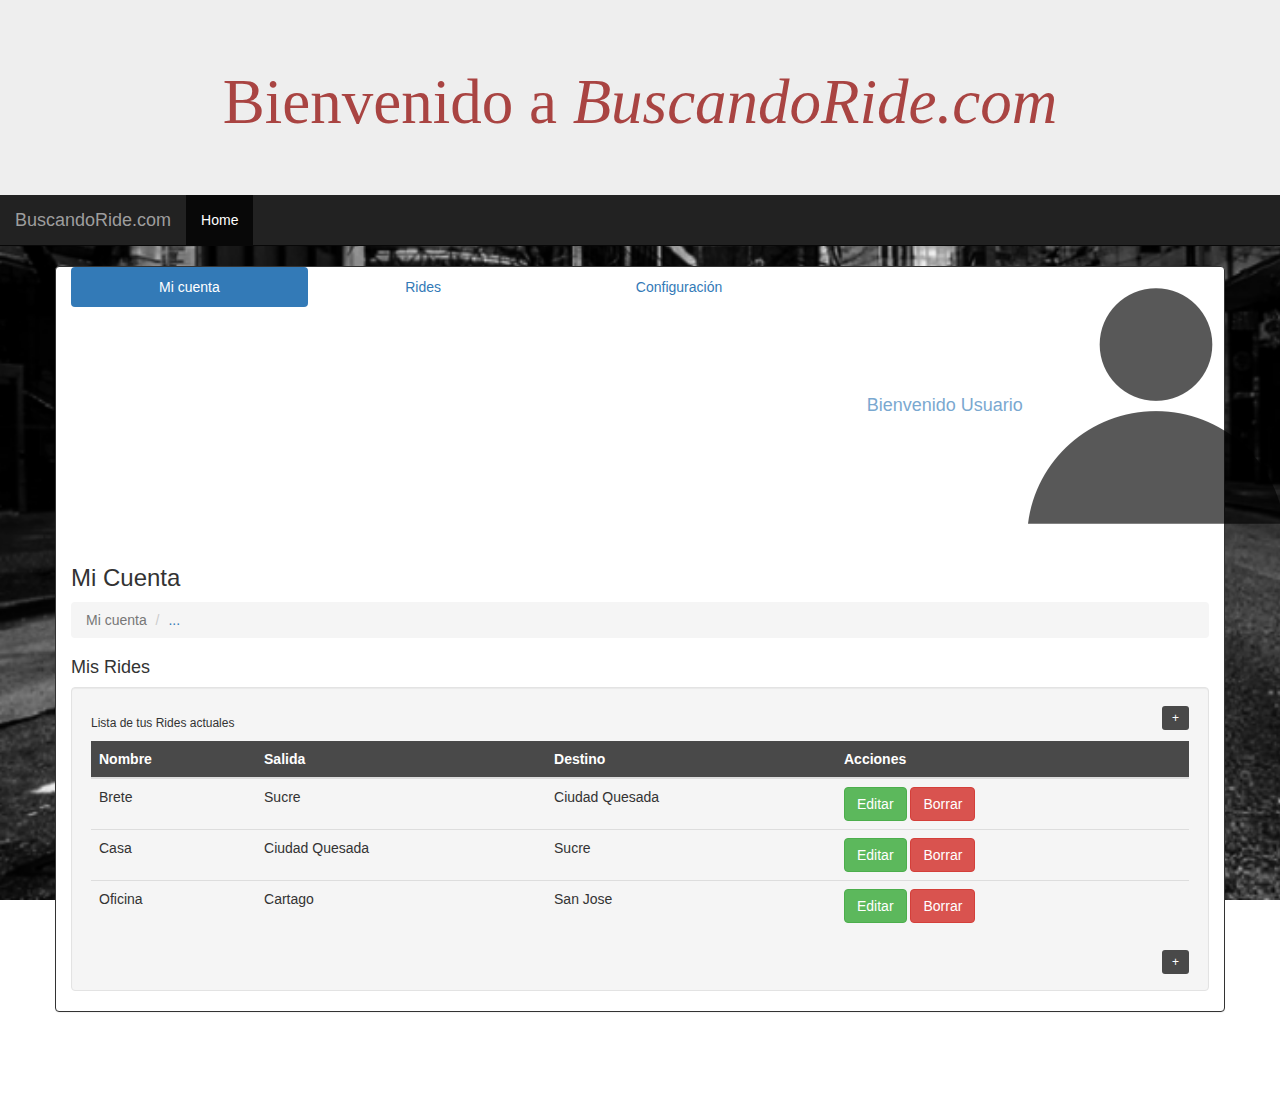
<file: page/dashboard.html>
<!DOCTYPE html>
<html lang="en">
<head>
	<meta charset="UTF-8">
	<title>BuscandoRide</title>
	<link rel="stylesheet" type="text/css" href="../css/bootstrap.min.css">
	<link rel="stylesheet" type="text/css" href="../css/styles.css">
	<meta name="viewport" content="width=device-width, user-scalable=no, initial-scale=1.0, maximum-scale=1.0, minimum-scale=1.0">
</head>
<body >
	<header class="jumbotron">
		<div class="text-center text-danger">
			<h1>Bienvenido a <i>BuscandoRide.com</i></h1>
		</div>
	</header>
	<!--Barra de navegacion-->
	<nav class="navbar navbar-inverse navbar-static-top" role="navigation">
		<div class="navbar-header">
			<a href="#" class="navbar-brand">BuscandoRide.com</a>
		</div>
		<div class="collapse navbar-collapse ">
			<ul class="nav navbar-nav">
				<li class="active"><a href="../index.html">Home</a></li>
			</ul>
		</div>
	</nav>
	<!--contenedor principal-->
	<section class="main container-fluid">
		<!--panel contenedor de los taps: cuenta, rides, configuración-->
		<div class="container panel">
			<nav class="row">
				<!-- Nav tabs: cuenta, rides, config -->
				<div class="col-md-8">
					<ul class="nav nav-pills nav-justified" role="tablist">
						<li role="presentation" class="active"><a href="#cuenta" role="tab" data-toggle="tab">Mi cuenta</a></li>
						<li role="presentation"><a href="#rides" role="tab" data-toggle="tab">Rides</a></li>
						<li role="presentation"><a href="#configuracion" role="tab" data-toggle="tab">Configuración</a></li>
					</ul>
				</div>
				<div class="col-md-4 text-right">
					<a href="#" class="btn btn-lg disabled">Bienvenido <span id="user">Usuario </span><img src="../image/profile.ico"></a>
				</div>
			</nav>
			<!-- Cont de los tabs-pane -->
			<div class="tab-content">
                 <!-- Mi cuenta-->
				<div role="tab-pane" class="tab-pane active" id="cuenta">
					<h3> Mi Cuenta</h3>
					<!--Migajas de pan-->
					<div class="tab-panel" id="migas">
						<ol class="breadcrumb">
							<li class="active">Mi cuenta</li>
							<li><a>...</a></li>
						</ol>
					</div>
					<h4>Mis Rides</h4>
					<!--lista de rides-->
					<div class="well">
						<div class="row">
							<div class="col-md-6"><h6>Lista de tus Rides actuales</h6></div>
							<div class="col-md-6 text-right"><a class="btn-sm go-gray" data-toggle="tab" href="#rides">+</a></div>
						</div>
						<table class="table">
							<thead>
								<tr>
									<th>Nombre</th>
									<th>Salida</th>
									<th>Destino</th>
									<th>Acciones</th>

								</tr>
							</thead>
							<tbody>
								<tr>
									<td>Brete</td>
									<td>Sucre</td>
									<td>Ciudad Quesada</td>
									<td> <a href="#rideEdit" data-toggle="tab" class="btn btn-success"> Editar</a> <a href="#" class="btn btn-danger"> Borrar</a></td>

								</tr>
								<tr>
									<td>Casa</td>
									<td>Ciudad Quesada</td>
									<td>Sucre</td>
									<td> <a href="#rideEdit" data-toggle="tab" class="btn btn-success"> Editar</a> <a href="#" class="btn btn-danger"> Borrar</a></td>

								</tr>
								<tr>
									<td>Oficina</td>
									<td>Cartago</td>
									<td>San Jose</td>
									<td> <a href="#rideEdit" data-toggle="tab" class="btn btn-success"> Editar</a> <a href="#" class="btn btn-danger"> Borrar</a></td>

								</tr>
							</tbody>
						</table>
						<div class="text-right"><a class="btn-sm go-gray" data-toggle="tab" href="#rides">+</a></div>

					</div>
				</div>
                 <!--rides-nuevo-->
				<div role="tab-pane" class="tab-pane" id="rides">

					<h3> Rides</h3>
					<!--Migajas de pan-->
					<div class="tab-panel" id="migas">
						<ol class="breadcrumb">
							<li><a href="#">Mi Cuenta</a></li>
							<li><a href="#">Rides</a></li>
							<li class="active">Nuevo Ride</li>
						</ol>
					</div>
					
					<!--Panel-->
					<div class="well">
					    <!--form-->
						<form class="form" role="form">

							<div class="row">
								<div class="form-group col-md-4">
									<label for="rnombre">Nombre del Ride:</label>
   								 	<input type="text" class="form-control" id="rnombre" required="">
								</div>
							</div>
							<div class="row">
								<div class="form-group col-md-4">
									<label for="sale">Salida:</label>
   								 	<input type="text" class="form-control" id="sale" required="">
								</div>
								<div class="col-md-2">
									<br>
									<a href="#" class="btn">vista</a>
								</div>
								<div class="form-group col-md-4">
									<label for="llega">Destino:</label>
   								 	<input type="text" class="form-control" id="llega" required="">
								</div>
								<div class="col-md-2">
									<br>
									<a href="#" class="btn">vista</a>
								</div>
							</div>
							<div class="row">
								<div class="from-group col-md-12">
									<label for="descrip">Descripción:</label>
  									<textarea class="form-control" rows="5" id="descrip" required=""></textarea>
								</div>
							</div>
							<hr>
							<h3>Cuando?</h3>
							<div class="row">
								<div class="col-md-2"></div>
								<div class="col-md-3">
									<div class="from-group">
										<label for="hsalida">Hora de Salida:</label>
   								 		<input type="time" class="form-control" id="hsalida" required="">
									</div>
									<div class="from-group">
										<label for="hllegada">Hora estimada de llegada:</label>
   								 		<input type="time" class="form-control" id="hllegada" required="">
									</div>
								</div>
								<div class="col-md-2"></div>
									<div class="checkbox col-md-3">
										<h4>Seleción de Días:</h4>
										<div class="from-group ">
										<label><input type="checkbox" value="">Lunes</label>
										</div>
										<div class="from-group ">
										<label><input type="checkbox" value="">Martes</label>
										</div>
										<div class="from-group ">
										<label><input type="checkbox" value="">Miércoles</label>
										</div>
										<div class="from-group ">
										<label><input type="checkbox" value="">Jueves</label>
										</div><div class="from-group ">
										<label><input type="checkbox" value="">Viernes</label>
										</div>
										<div class="from-group ">
										<label><input type="checkbox" value="">Sábado</label>
										</div>
										<div class="from-group ">
										<label><input type="checkbox" value="">Domingo</label>
										</div>
									</div>
								<div class="col-md-2"></div>
							</div>
							<br>
							<div class="row">
							    <div class="col-md-3"></div>
								<div class="col-md-3">
									<input class="btn btn-danger" type="reset" value="Cancelar">
								</div>
								<div class="col-md-3">
  									<input class="btn btn-success" type="submit" value="Guardar">
								</div>
                                <div class="col-md-3"></div>
							</div>

						</form>
					</div>

				</div>
					
				<!--rides-editar-->
				<div role="tab-pane" class="tab-pane" id="rideEdit">

					<h3> Rides</h3>
					<!--Migajas de pan-->
					<div class="tab-panel" id="migas">
						<ol class="breadcrumb">
							<li><a href="#">Mi Cuenta</a></li>
							<li><a href="#">Rides</a></li>
							<li class="active">Editar Ride</li>
						</ol>
					</div>
					
					<!--Panel-->
					<div class="well">
					    <!--form-->
						<form class="form" role="form">

							<div class="row">
								<div class="form-group col-md-4">
									<label for="rnombre">Nombre del Ride:</label>
   								 	<input type="text" value="Trabajo" class="form-control" id="rnombre" required="">
								</div>
							</div>
							<div class="row">
								<div class="form-group col-md-4">
									<label for="sale">Salida:</label>
   								 	<input type="text" value="Ciudad Quesada" class="form-control" id="sale" required="">
								</div>
								<div class="col-md-2">
									<br>
									<a href="https://www.google.es/maps/place/Costa+Rica" class="btn">vista</a>
								</div>
								<div class="form-group col-md-4">
									<label for="llega">Destino:</label>
   								 	<input type="text" value="Florencia" class="form-control" id="llega" required="">
								</div>
								<div class="col-md-2">
									<br>
									<a href="https://www.google.es/maps/place/Costa+Rica" class="btn">vista</a>
								</div>
							</div>
							<div class="row">
								<div class="from-group col-md-12">
									<label for="descrip">Descripción:</label>
  									<textarea class="form-control"  rows="5" id="descrip" required="">Viaje de mi casa al trabaja entre semana.</textarea>
								</div>
							</div>
							<hr>
							<h3>Cuando?</h3>
							<div class="row">
								<div class="col-md-2"></div>
								<div class="col-md-3">
									<div class="from-group">
										<label for="hsalida">Hora de Salida:</label>
   								 		<input type="time" value="6:00 am" class="form-control" id="hsalida" required="">
									</div>
									<div class="from-group">
										<label for="hllegada">Hora estimada de llegada:</label>
   								 		<input type="time" value="5:00 pm" class="form-control" id="hllegada" required="">
									</div>
								</div>
								<div class="col-md-2"></div>
									<div class="checkbox col-md-3">
										<h6>Seleción de Días:</h6>
										<div class="from-group ">
										<label><input type="checkbox" checked=""  value="Lunes">Lunes</label>
										</div>
										<div class="from-group ">
										<label><input type="checkbox" checked="" value="Martes">Martes</label>
										</div>
										<div class="from-group ">
										<label><input type="checkbox" checked="" value="Miércoles">Miércoles</label>
										</div>
										<div class="from-group ">
										<label><input type="checkbox" checked="" value="Jueves">Jueves</label>
										</div><div class="from-group ">
										<label><input type="checkbox" checked="" value="Viernes">Viernes</label>
										</div>
										<div class="from-group ">
										<label><input type="checkbox" value="Sábado">Sábado</label>
										</div>
										<div class="from-group ">
										<label><input type="checkbox" value="Domingo">Domingo</label>
										</div>
									</div>
								<div class="col-md-2"></div>
							</div>
							<br>
							<div class="row">
							    <div class="col-md-3"></div>
								<div class="col-md-3">
									<input class="btn btn-danger" type="reset" value="Cancelar">
								</div>
								<div class="col-md-3">
  									<input class="btn btn-success" type="submit" value="Guardar">
								</div>
                                <div class="col-md-3"></div>
							</div>

						</form>
					</div>

				</div>

                 <!-- Configuracion-->
				<div role="tab-pane" class="tab-pane" id="configuracion">

					<div role="tab-pane" class="tab-pane" id="rides">

						<h3> Configuración</h3>
						<!--Migajas de pan-->
						<div class="tab-panel" id="migas">
							<ol class="breadcrumb">
							<li><a href="#">Mi Cuenta</a></li>
								<li><a href="#">Rides</a></li>
								<li class="active">Configuración</li>
							</ol>
						</div>

						<!--Panel-->
						<div class="well">
						<form class="from" role="form">
							<div class="row">
								<div class="col-md-3">
									<div class="form-group">
								<label for="nombreCompleto">Nombre Completo:</label>
								<input type="text" class="form-control" id="nombreCompleto">
							</div>
								</div>
							</div>
							<div class="row">
								<div class="col-md-3">
									<div class="form-group">
								<label for="velocidadProme">Velocidad Promedio:</label>
								<input type="text" class="form-control" id="velocidadProme">
							</div>	
								</div>
							</div>
							<div class="row">
								<div class="col-md-9">
									<div class="form-group">
										<label for="aboutme">Acerca de Mí:</label>
  									<textarea class="form-control"  rows="5" id="aboutme" required=""></textarea>
									</div>
									
								</div>
							</div>
							<div class="row">
								<div class="col-md-3"></div>
								<div class="col-md-3">
									<button class="btn btn-success" type="submit">Guardar</button>
								</div>
								<div class="col-md-3">
									<button class="btn btn-danger" type="reset">Cancerlar</button>
								</div>
								<div class="col-md-3"></div>
							</div>
							<!--<div class="row">
								<div class="col-md-3">
									<div class="form-group">
								<label for="nombreCompleto">Nombre Completo:</label>
								<input type="text" class="form-control" id="nombreCompleto">
							</div>
								</div>
							</div>
							<div class="row">
								<div class="col-md-3">
									<div class="form-group">
								<label for="velocidadProme">Velocidad Promedio:</label>
								<input type="text" class="form-control" id="velocidadProme">
							</div>
								</div>
							</div>
							<div class="row">
								<div class="col-md-9">
									<div class="form-control">
								<label for="aboutme">Acerca de Mí:</label>
  								<textarea class="form-control"  rows="5" id="aboutme" required=""></textarea>
								<button class="btn btn-success" type="submit"></button>
								<button class="btn btn-danger" type="reset"></button>
								</div>
								</div>
							</div>-->
							
							
							
						</form>
						</div>

					</div>

				</div>

			</div>

		</div>


	</div>
</section>

<script src="../js/jquery.min.js"></script>
<script src="../js/bootstrap.min.js"></script>
<script src="../js/script.js"></script>
</body>
</html>
</file>
<file: css/styles.css>
body{
	background-image: url("../image/carpool_NY.png");
	 background-size: cover;
	background-attachment: fixed;
	margin-right: 0px;
}
.jumbotron{
	
	margin-bottom: 0px;
	font-family: Georgia;
}
.margin{
	margin-top: 100px;
    margin-left: 210px;
}

.margin2{
	margin-top: 20px;
	margin-left: 94px;
}
.panel{
	border: 1px solid;
	margin-bottom: 100px;
}
.panel > .panel-heading {

	background: #494949;
	color: #fff;
}
.table-bordered{

	border: 1px solid;
}
.table thead th{
	background: #494949;
	color: white;
}

.text-brown{
	color: #e07b79;
}

.navbar-right{
margin-right: 200px;
}
#tablew{
	border: 1px solid grey;
}
.go-gray{
background-color: #494949;
color: white;
}
hr{
	color: #f00;
background-color: black;
height: 2px;
margin-top: 50px;
margin-bottom: 50px;
}
</file>
